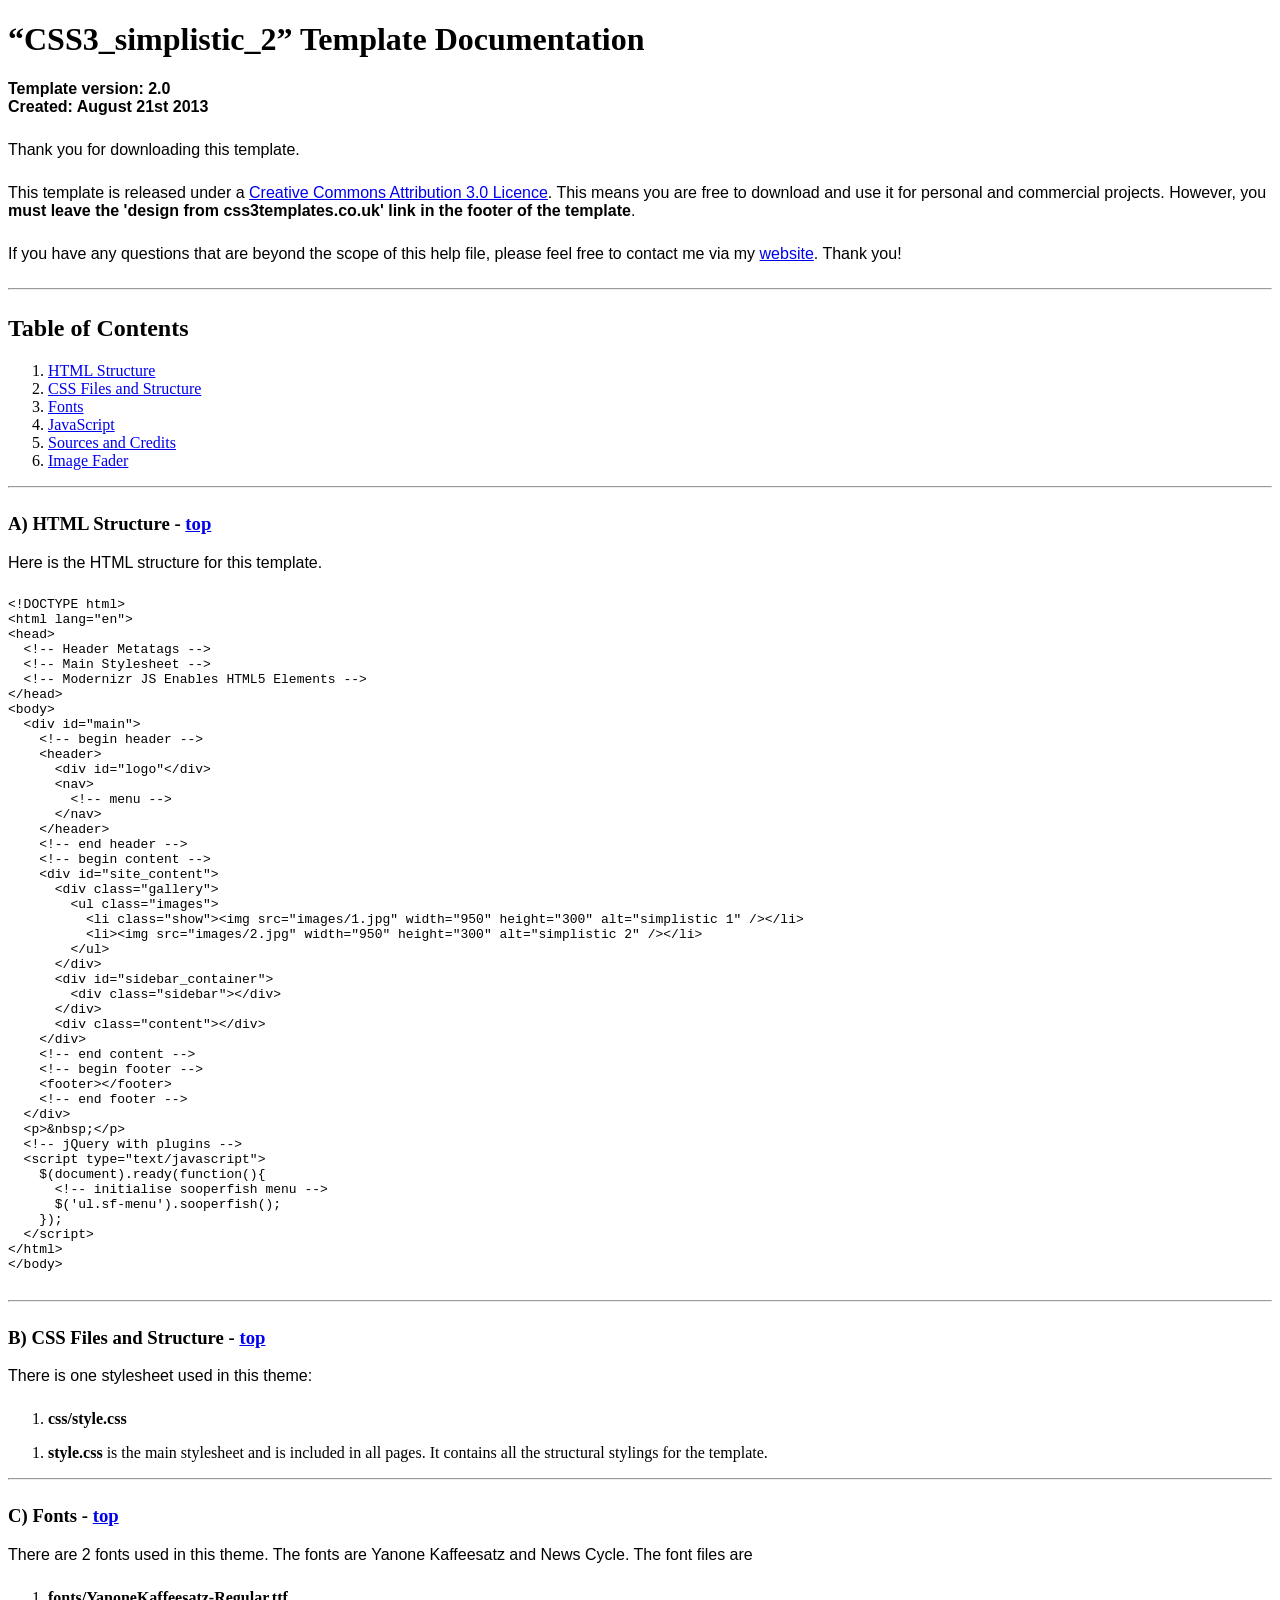
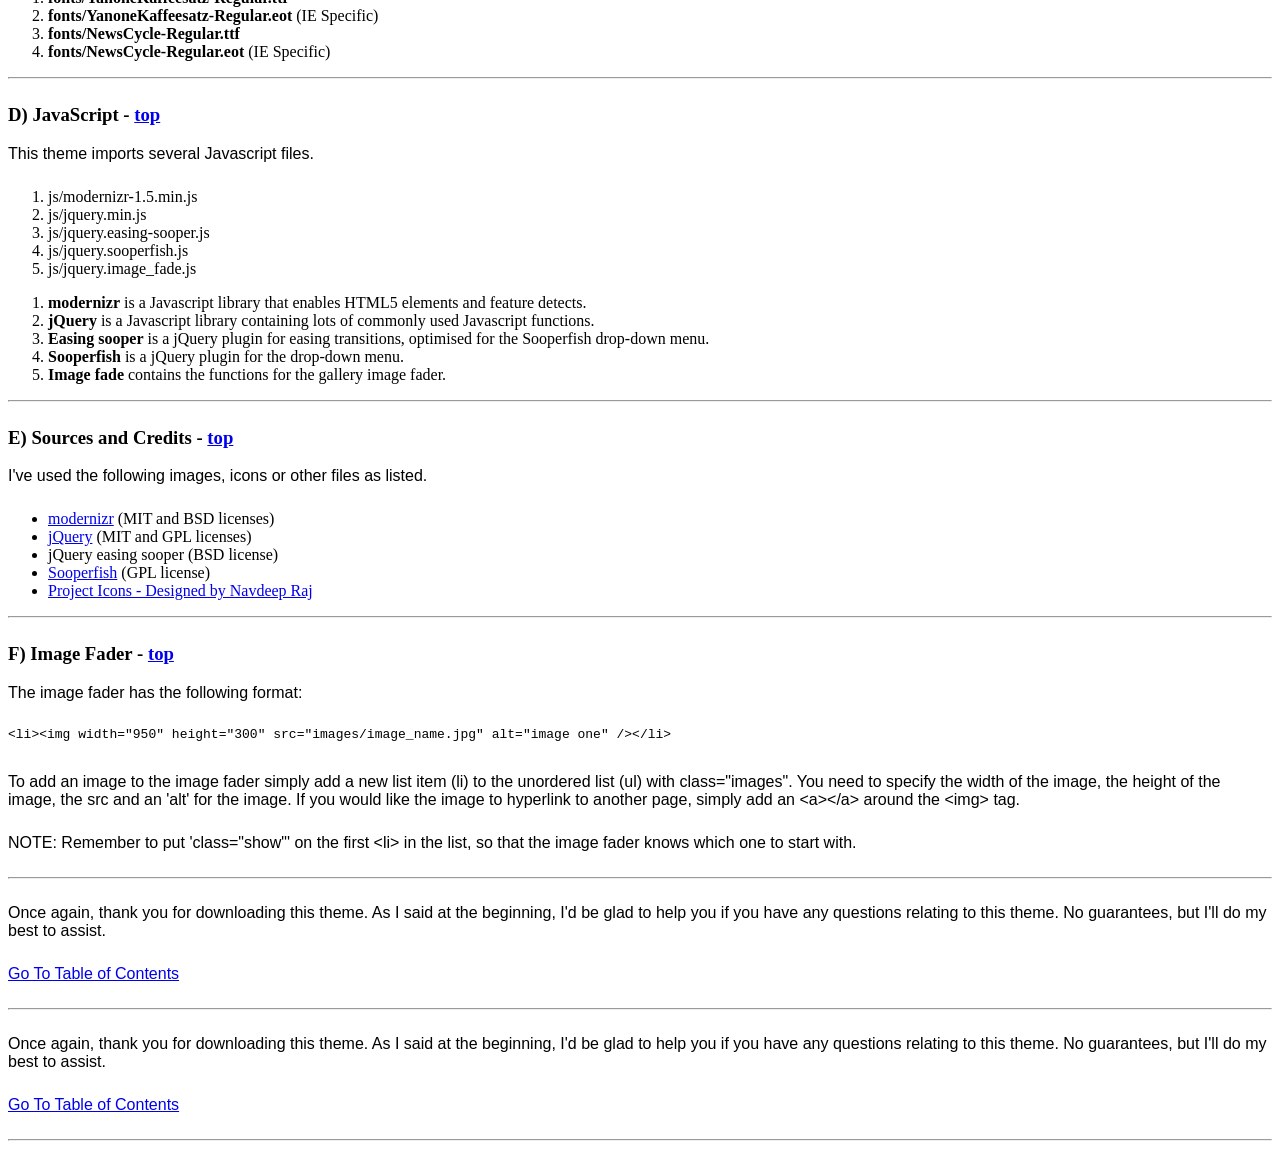
<file: PostgreSQL/documentation/index.html>
<!DOCTYPE HTML>
<html>
  <meta http-equiv="content-type" content="text/html;charset=utf-8">
  <title>CSS3_simplistic_2 Template</title>
  <style type="text/css" media="screen">
    p, table, hr, .box { font-family: arial; margin-bottom:25px; }
    .box p { margin-bottom:10px; }
  </style>
</head>


<body>
  <div>

    <h1>&ldquo;CSS3_simplistic_2&rdquo; Template Documentation</h1>

    <p><strong>Template version: 2.0<br />Created: August 21st 2013</strong></p>

    <div>
      <p>Thank you for downloading this template.</p>
      <p>This template is released under a <a href="http://creativecommons.org/licenses/by/3.0">Creative Commons Attribution 3.0 Licence</a>. This means you are free to download and use it for personal and commercial projects. However, you <strong>must leave the 'design from css3templates.co.uk' link in the footer of the template</strong>.</p>
      <p>If you have any questions that are beyond the scope of this help file, please feel free to contact me via my <a href="http://www.css3templates.co.uk">website</a>. Thank you!</p>
    </div>

    <hr>

    <h2 id="toc">Table of Contents</h2>
    <ol>
      <li><a href="#htmlStructure">HTML Structure</a></li>
      <li><a href="#cssFiles">CSS Files and Structure</a></li>
      <li><a href="#fontFiles">Fonts</a></li>
      <li><a href="#javascript">JavaScript</a></li>
      <li><a href="#credits">Sources and Credits</a></li>
      <li><a href="#galleries">Image Fader</a></li>
    </ol>

    <hr>

    <h3 id="htmlStructure"><strong>A) HTML Structure</strong> - <a href="#toc">top</a></h3>
    <p>Here is the HTML structure for this template.</p>

    <pre>
&lt;!DOCTYPE html&gt;
&lt;html lang=&quot;en&quot;&gt;
&lt;head&gt;
  &lt;!-- Header Metatags --&gt;
  &lt;!-- Main Stylesheet --&gt;
  &lt;!-- Modernizr JS Enables HTML5 Elements --&gt;
&lt;/head&gt;
&lt;body&gt;
  &lt;div id=&quot;main&quot;&gt;
    &lt;!-- begin header --&gt;
    &lt;header&gt;
      &lt;div id=&quot;logo&quot;&lt;/div&gt;
      &lt;nav&gt;
        &lt;!-- menu --&gt;
      &lt;/nav&gt;
    &lt;/header&gt;
    &lt;!-- end header --&gt;
    &lt;!-- begin content --&gt;
    &lt;div id=&quot;site_content&quot;&gt;
      &lt;div class=&quot;gallery&quot;&gt;
        &lt;ul class="images"&gt;
          &lt;li class=&quot;show&quot;&gt;&lt;img src=&quot;images/1.jpg&quot; width=&quot;950&quot; height=&quot;300&quot; alt=&quot;simplistic 1&quot; /&gt;&lt;/li&gt;
          &lt;li&gt;&lt;img src=&quot;images/2.jpg&quot; width=&quot;950&quot; height=&quot;300&quot; alt=&quot;simplistic 2&quot; /&gt;&lt;/li&gt;
        &lt;/ul&gt;
      &lt;/div&gt;
      &lt;div id=&quot;sidebar_container&quot;&gt;
        &lt;div class=&quot;sidebar&quot;&gt;&lt;/div&gt;
      &lt;/div&gt;
      &lt;div class=&quot;content&quot;&gt;&lt;/div&gt;
    &lt;/div&gt;
    &lt;!-- end content --&gt;
    &lt;!-- begin footer --&gt;
    &lt;footer&gt;&lt;/footer&gt;
    &lt;!-- end footer --&gt;
  &lt;/div&gt;
  &lt;p&gt;&amp;nbsp;&lt;/p&gt;
  &lt;!-- jQuery with plugins --&gt;
  &lt;script type=&quot;text/javascript&quot;&gt;
    $(document).ready(function(){
      &lt;!-- initialise sooperfish menu --&gt;
      $('ul.sf-menu').sooperfish();
    });
  &lt;/script&gt;
&lt;/html&gt;
&lt;/body&gt;
    </pre>

    <hr>

    <h3 id="cssFiles"><strong>B) CSS Files and Structure</strong> - <a href="#toc">top</a></h3>

    <p>There is one stylesheet used in this theme:</p>
    <ol>
      <li><b>css/style.css</b></li>
    </ol>

    <ol>
      <li><b>style.css</b> is the main stylesheet and is included in all pages. It contains all the structural stylings for the template.</li>
    </ol>

    <hr>

    <h3 id="fontFiles"><strong>C) Fonts</strong> - <a href="#toc">top</a></h3>

    <p>There are 2 fonts used in this theme. The fonts are Yanone Kaffeesatz and News Cycle. The font files are</p>
    <ol>
      <li><b>fonts/YanoneKaffeesatz-Regular.ttf</b></li>
      <li><b>fonts/YanoneKaffeesatz-Regular.eot</b> (IE Specific)</li>
      <li><b>fonts/NewsCycle-Regular.ttf</b></li>
      <li><b>fonts/NewsCycle-Regular.eot</b> (IE Specific)</li>
    </ol>

    <hr>

    <h3 id="javascript"><strong>D) JavaScript</strong> - <a href="#toc">top</a></h3>

    <p>This theme imports several Javascript files.</p>

    <ol>
      <li>js/modernizr-1.5.min.js</li>
      <li>js/jquery.min.js</li>
      <li>js/jquery.easing-sooper.js</li>
      <li>js/jquery.sooperfish.js</li>
      <li>js/jquery.image_fade.js</li>
    </ol>

    <ol>
      <li><b>modernizr</b> is a Javascript library that enables HTML5 elements and feature detects.</li>
      <li><b>jQuery</b> is a Javascript library containing lots of commonly used Javascript functions.</li>
      <li><b>Easing sooper</b> is a jQuery plugin for easing transitions, optimised for the Sooperfish drop-down menu.</li>
      <li><b>Sooperfish</b> is a jQuery plugin for the drop-down menu.</li>
      <li><b>Image fade</b> contains the functions for the gallery image fader.</li>
    </ol>

    <hr>

    <h3 id="credits"><strong>E) Sources and Credits</strong> - <a href="#toc">top</a></h3>

    <p>I've used the following images, icons or other files as listed.

    <ul>
      <li><a href="http://www.modernizr.com">modernizr</a> (MIT and BSD licenses)</li>
      <li><a href="http://www.jquery.com">jQuery</a> (MIT and GPL licenses)</li>
      <li>jQuery easing sooper (BSD license)</li>
      <li><a href="http://archive.plugins.jquery.com/project/SooperFish">Sooperfish</a> (GPL license)</li>
      <li><a href="http://www.dezinerfolio.com/freebie/project-icon-set">Project Icons - Designed by Navdeep Raj</a>
    </ul>

    <hr>

    <h3 id="galleries"><strong>F) Image Fader</strong> - <a href="#toc">top</a></h3>

    <p>The image fader has the following format:</p>

    <pre>
&lt;li&gt;&lt;img width="950" height="300" src="images/image_name.jpg" alt="image one" /&gt;&lt;/li&gt;
    </pre>

    <p>To add an image to the image fader simply add a new list item (li) to the unordered list (ul) with class="images". You need to specify the width of the image, the height of the image, the src and an 'alt' for the image. If you would like the image to hyperlink to another page, simply add an &lt;a&gt;&lt;/a&gt; around the &lt;img&gt; tag.</p>
    <p>NOTE: Remember to put 'class="show"' on the first &lt;li&gt; in the list, so that the image fader knows which one to start with.</p>

    <hr>

    <p>Once again, thank you for downloading this theme. As I said at the beginning, I'd be glad to help you if you have any questions relating to this theme. No guarantees, but I'll do my best to assist.</p>

    <p><a href="#toc">Go To Table of Contents</a></p>

    <hr>

    <p>Once again, thank you for downloading this theme. As I said at the beginning, I'd be glad to help you if you have any questions relating to this theme. No guarantees, but I'll do my best to assist.</p>

    <p><a href="#toc">Go To Table of Contents</a></p>

    <hr>
  </div>
</body>
</html>
</file>
